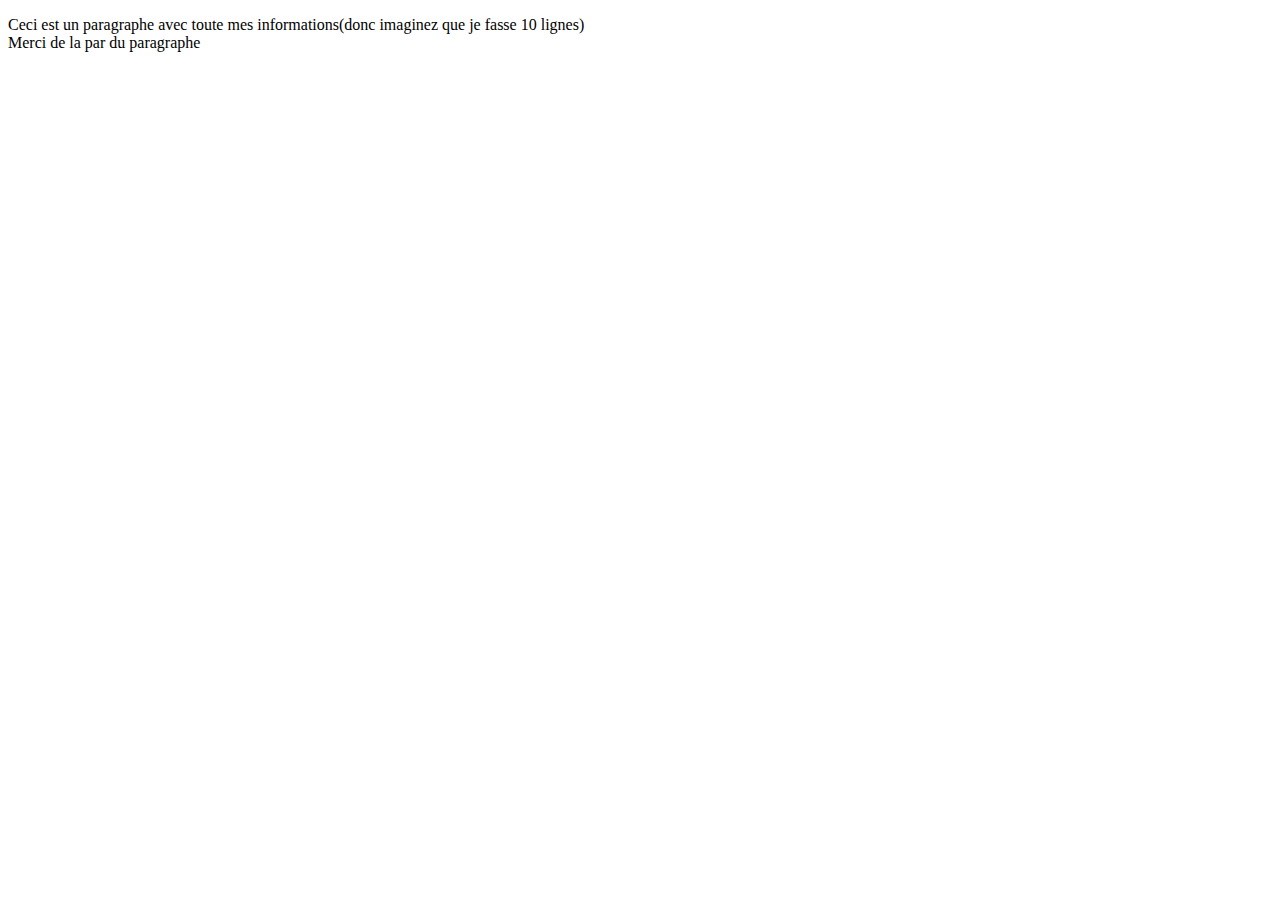
<file: PageContact.html>
<!DOCTYPE html>
<html lang="fr">
  <head>
    <meta charset="UTF-8" />
    <meta http-equiv="X-UA-Compatible" content="IE=edge" />
    <meta name="viewport" content="width=device-width, initial-scale=1.0" />
    <title>Contactez-moi</title>
  </head>

  <body
    background="https://images.hdqwalls.com/download/material-design-hd-wallpaper-1920x1080.jpg"
  >
    <p #id="informations">
      Ceci est un paragraphe avec toute mes informations(donc imaginez que je
      fasse 10 lignes) <br />
      Merci de la par du paragraphe
    </p>
  </body>
</html>
</file>
